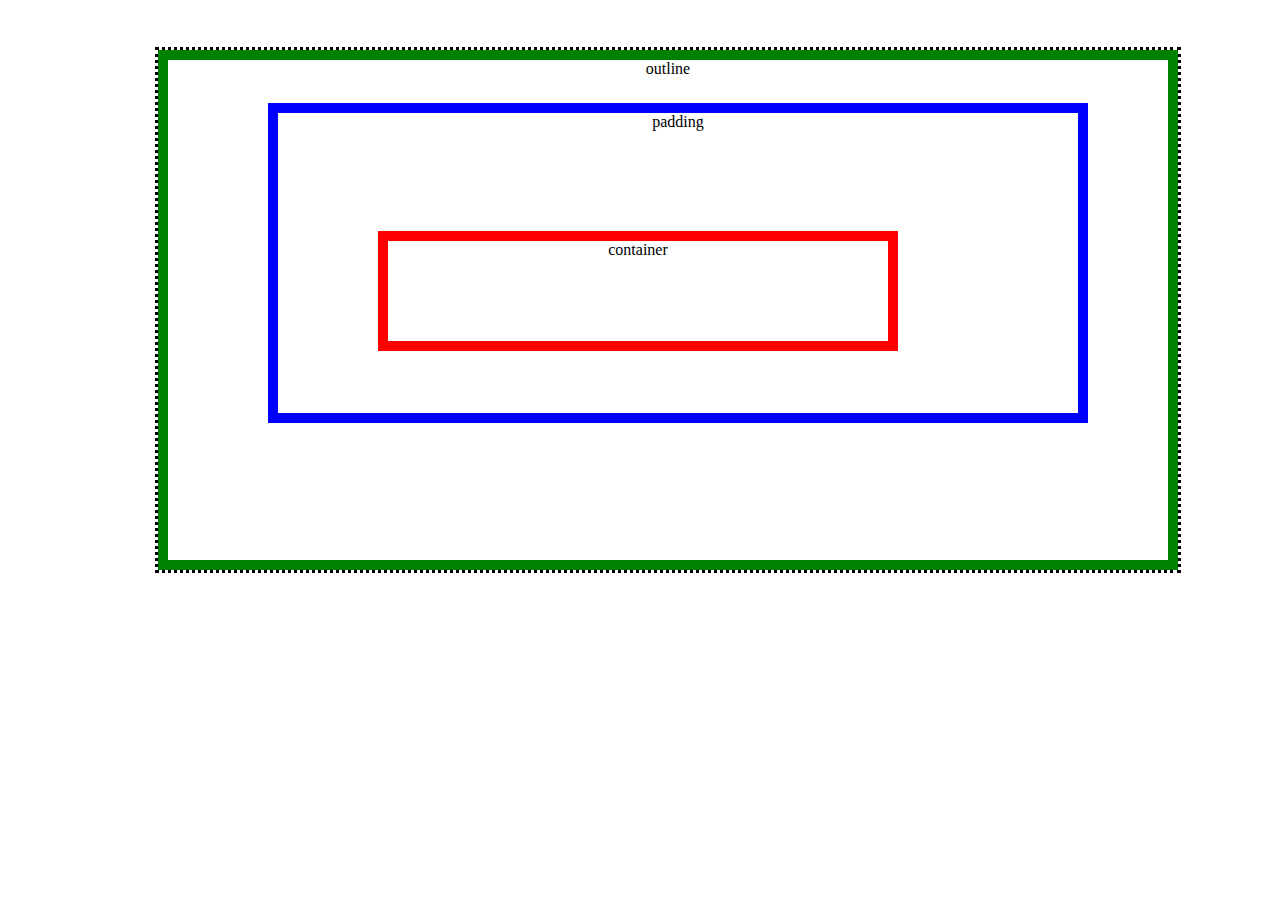
<file: box.html>
<!DOCTYPE html>
<html lang="en">
<head>
    <meta charset="UTF-8">
    <meta name="viewport" content="width=device-width, initial-scale=1.0">
    <link rel="stylesheet" href="box.css">
    <title>Document</title>
</head>
<body>
    <div>
    <div class="main">outline
         <div class="main1">padding<div>
          <div class="main2">container </div> </div>
           
    </div>
    </div>
</body>
</html>
</file>
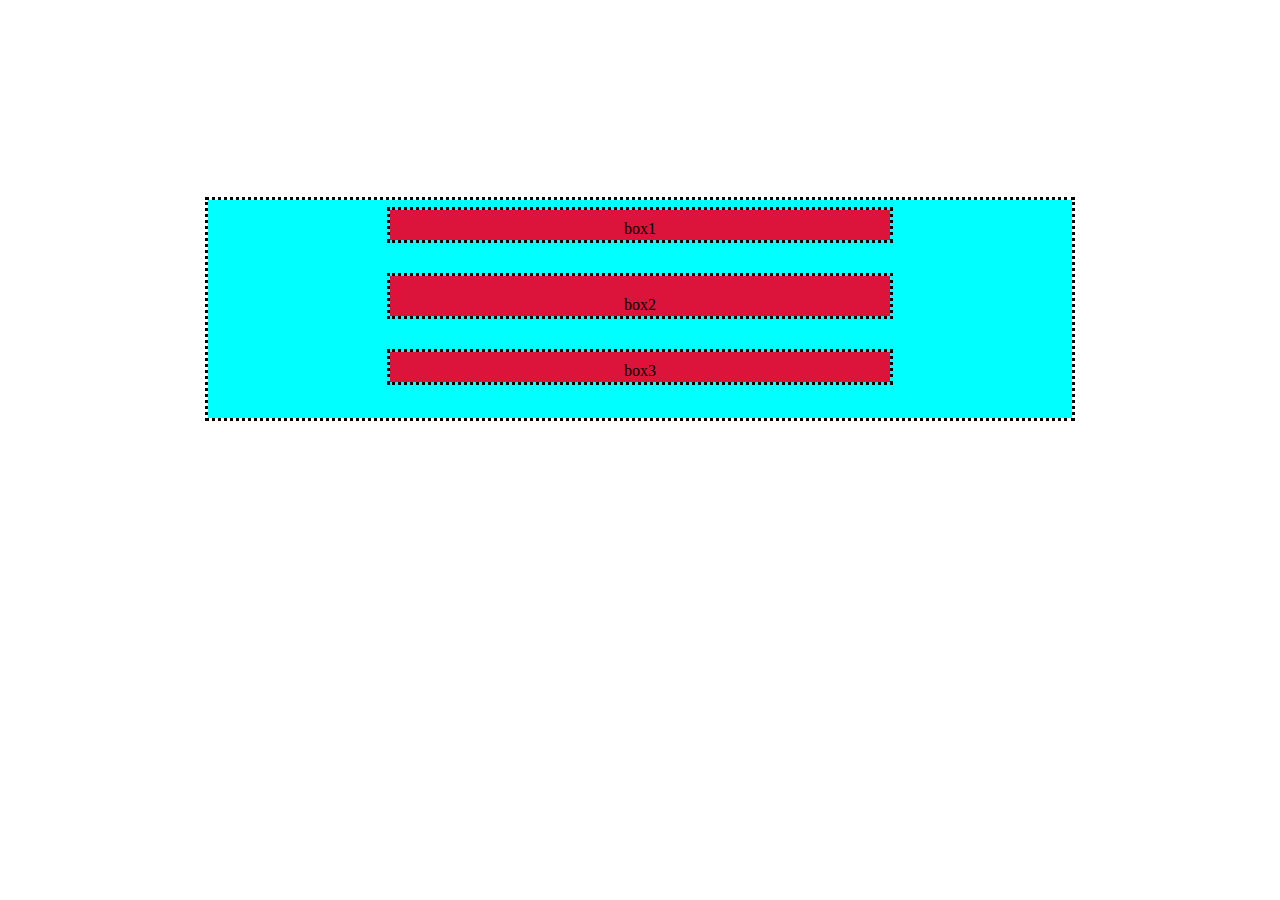
<file: box1.html>
<!DOCTYPE html>
<html lang="en">
<head>
    <meta charset="UTF-8">
    <meta name="viewport" content="width=device-width, initial-scale=1.0">
    <title>Document</title>
    <style>
        .main1{
            background-color: aqua;
            outline-style: dotted;
            margin: 200px;
            padding-top:10px;
        }
        .main2{
background-color: crimson;
 padding-top:10px;
height:20px;
width: 500px;
 outline-style: dotted;
        }
         .main3{
background-color: crimson;
 padding-top:20px;
height:20px;
width: 500px;
 outline-style: dotted;
        }
         .main4{
background-color: crimson;
 padding-top:10px;
height:20px;
width: 500px;
 outline-style: dotted ;
        }
       
    </style>
</head>
<body>
    <center>
    <div class="main1">
        <div class="main2"> box1</div><br><br>
        <div class="main3">box2</div><br><br>
        <div class="main4">box3</div><br><br>
    </div>
    </center>
</body>
</html>
</file>
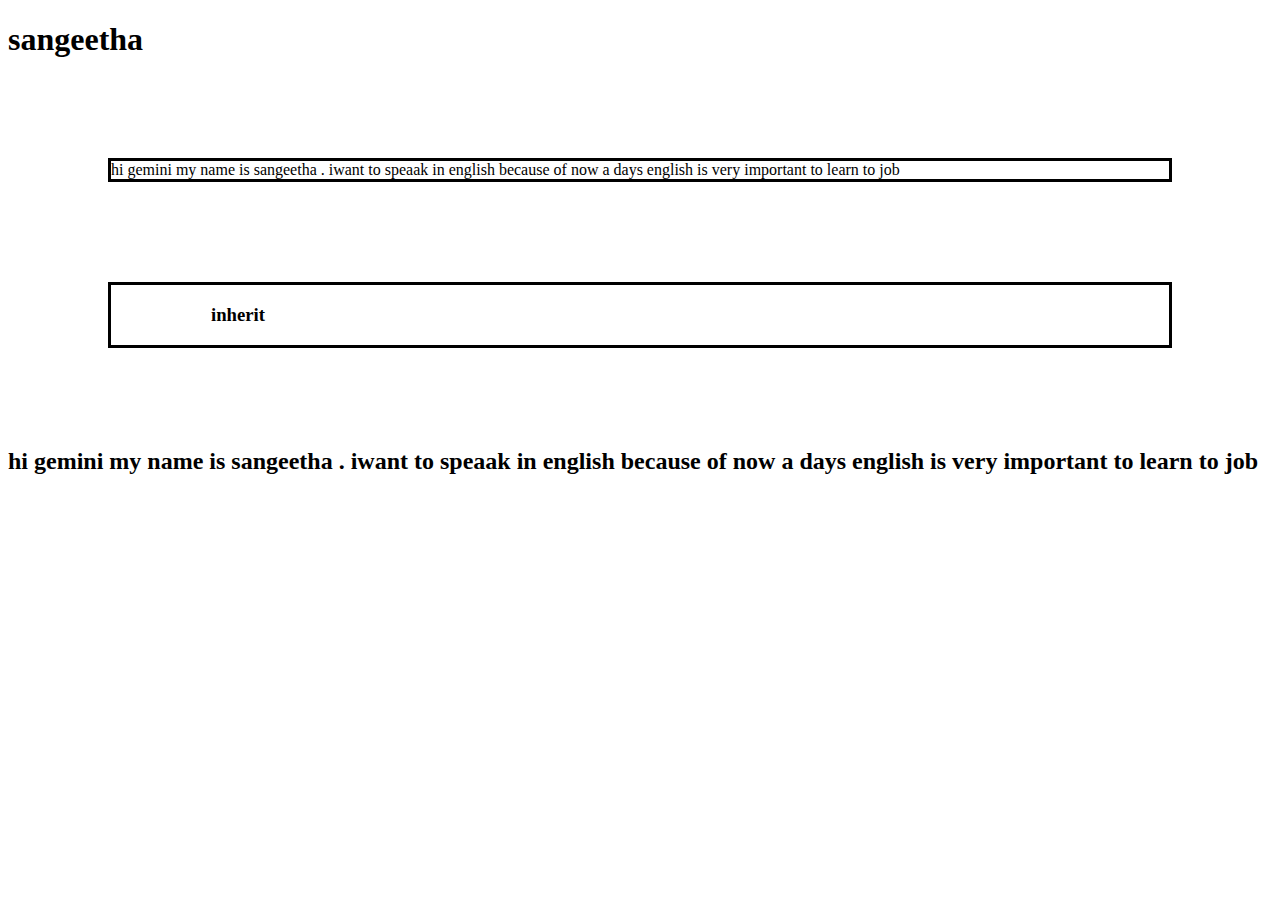
<file: margin.html>
<!DOCTYPE html>
<html lang="en">
<head>
    <meta charset="UTF-8">
    <meta name="viewport" content="width=device-width, initial-scale=1.0">
    <title>Document</title>
    <style>
        div{
            border: 3px solid;
            margin: 100px 100px 100px 100px  ;
        }
        .h2{
            width: 200px;
            border:2px solid red;
            margin:auto;
        }
        h3.main{
            margin-left: inherit;
        }
    </style>
</head>
<body>
    </div>
<h1>sangeetha</h1>
<div> hi gemini my name is sangeetha . iwant to speaak in english because of now a days english is very important to learn to job</div>
<div>
    <h3 class="main"> inherit</h3>
</div>
<h2>hi gemini my name is sangeetha . iwant to speaak in english because of now a days english is very important to learn to job</h2>
</body>
</html>
</file>
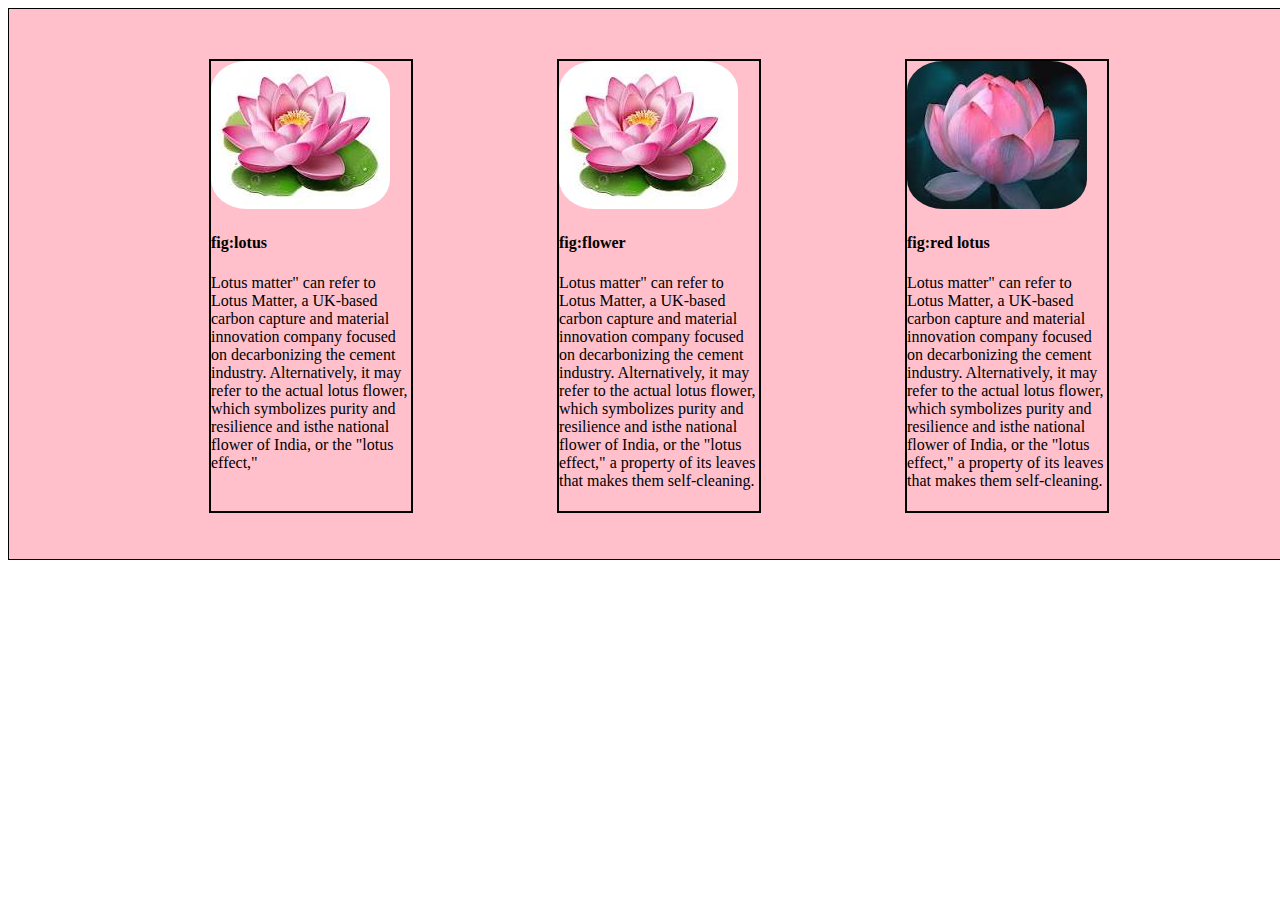
<file: project1.html>
<!DOCTYPE html>
<html lang="en">
<head>
    <meta charset="UTF-8">
    <meta name="viewport" content="width=device-width, initial-scale=1.0">
    <title>Document</title>
    <style>
.main{
    display: flex;
    border:1px solid ;
    width: 1000px;
    height: 500px;
    padding-left:200px ;
    padding-top: 50px;
    background-color: pink;
    padding-right: 200px;
}
img{
    border-radius: 20%;
    text-align: center;
}

    </style>
</head>
<body>
    <div class="main">
        <div style="border: 2px solid; width: 200px; height: 450px;">
            <img src="image1.jpeg" >
            <h4>fig:lotus</h4>
            <p>Lotus matter" can refer to Lotus Matter, a UK-based carbon capture and material
                 innovation company focused on decarbonizing the cement industry. Alternatively,
                  it may refer to the actual lotus flower, which symbolizes purity and resilience 
                  and isthe national flower of India, or the "lotus effect,"  </p>
       
    
        </div>&emsp;&emsp;&emsp;&emsp;&emsp;&emsp;&emsp;&emsp;&emsp;
        
        <div style="border: 2px solid; width: 200px; height: 450px;">
            <img src="image1.jpeg">
            <h4>fig:flower</h4>
            <p>Lotus matter" can refer to Lotus Matter, a UK-based carbon capture and material
                 innovation company focused on decarbonizing the cement industry. Alternatively,
                  it may refer to the actual lotus flower, which symbolizes purity and resilience 
                  and isthe national flower of India, or the "lotus effect," a property of
                   its leaves that makes them self-cleaning. </p>
        </div>&emsp;&emsp;&emsp;&emsp;&emsp;&emsp;&emsp;&emsp;&emsp;
        
        <div style="border: 2px solid; width: 200px; height: 450px;">
            <img src="image3.jpeg">
            <h4>fig:red lotus</h4>
            <p>Lotus matter" can refer to Lotus Matter, a UK-based carbon capture and material
                 innovation company focused on decarbonizing the cement industry. Alternatively,
                  it may refer to the actual lotus flower, which symbolizes purity and resilience 
                  and isthe national flower of India, or the "lotus effect," a property of
                   its leaves that makes them self-cleaning. </p>
        </div>
    </div>
</body>
</html>
</file>
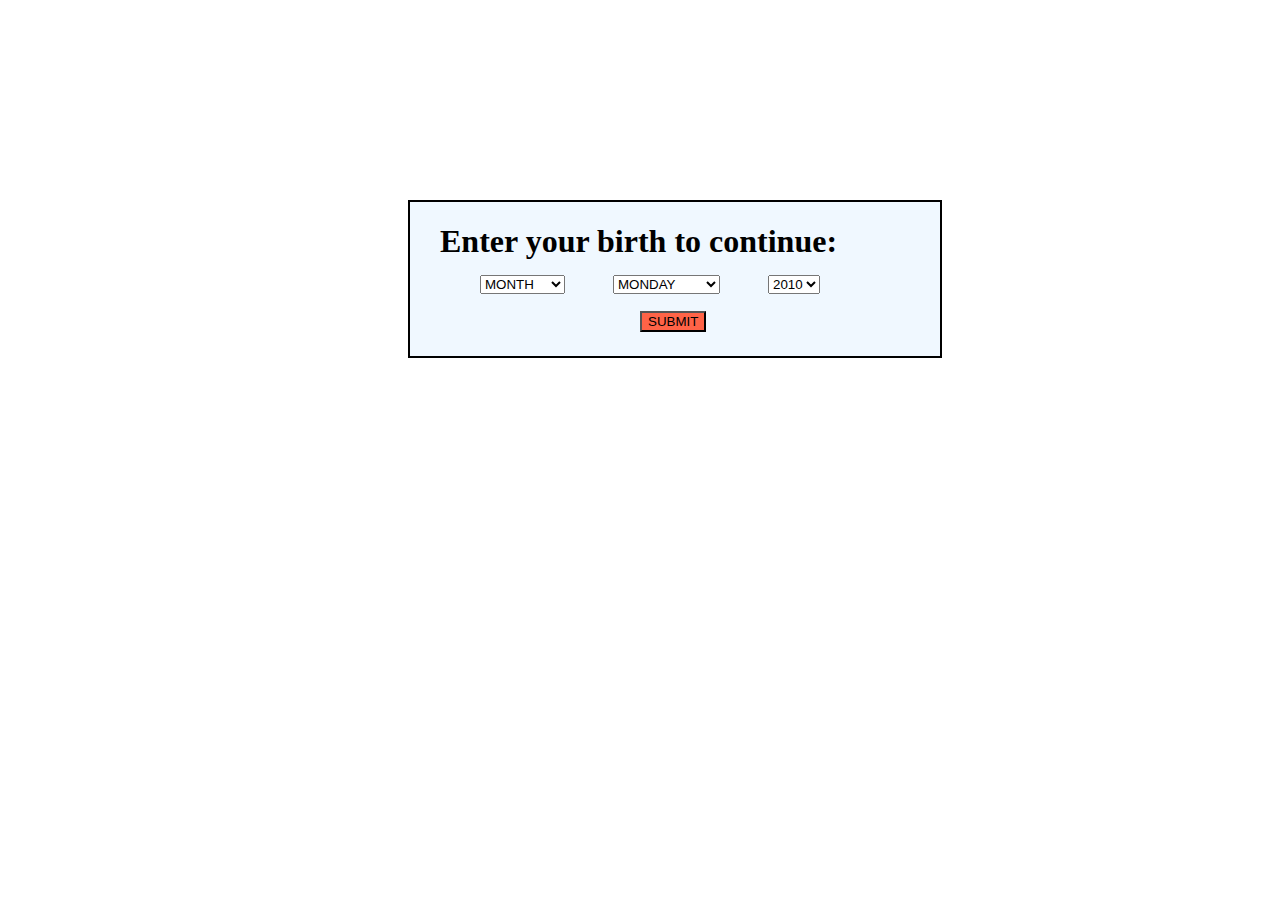
<file: subscribe.html>
<!DOCTYPE html>
<html lang="en">
<head>
    <meta charset="UTF-8">
    <meta name="viewport" content="width=device-width, initial-scale=1.0">
    <title>Document</title>
    <style>
       .main{
        display: flex;
        border: 2px solid;
        width: 500px;
        margin-left: 400px;
        margin-top: 200px;
        padding-left: 30px;
        background-color: aliceblue;
       }
       select{
        margin-left: 40px;
       }
       button{
        background-color: tomato;
        color: black;
        margin-left:200px;
       }
    </style>
</head>
<body>
  <div class="main">
    <h1>Enter your birth to continue:</lh1>
   <br>
    <select>
        <option>MONTH</option>
        <option>january</option>
         <option>febuary</option>
          <option>march</option>
           <option>april</option>
            <option>may</option>
            <option>june</option>
            <option>july</option>
            <option>augest</option>
            <option>september</option>
            <option>octuber</option>
            <option>november</option>
            <option>december</option>
    </select>
    <select>
        <option>MONDAY</option>
        <option>TUESDAY</option>
         <option>WEDNESDAY</option>
          <option>THURESDAY</option>
           <option>FRIDAY</option>
            <option>SATURDAY</option>
            <option>SUNDAY</option>
            
    </select>
    <select>
        <option>2010</option>
        <option>2011</option>
         <option>2012</option>
          <option>2013</option>
           <option>2014</option>
            <option>2015</option>
            <option>2016</option>
            <option>2017</option>
            <option>2018</option>
            <option>2019</option>
            <option>2020</option>
            <option>2021</option>
            <option>2022</option>
             <option>2023</option>
              <option>2024</option>
               <option>2025</option>
    </select>
    <br>
   <button>SUBMIT</button>
  </div>
</body>
</html>
</file>
<file: box.css>
.main{
        text-align: center;
        outline-style:dotted;
        width: 1000px;
        height: 500px;
        margin: 50px 50px 20px 150px;
        border: 10px solid green;
    }
    
    .main1{
        text-align: center;
        
        width: 800px;
        height: 300px;
        margin:25px 25px 50px 100px;
        border: 10px solid blue;
    }
    .main2{
        text-align: center;
        width: 500px;
        height: 100px;
        margin: 100px;
        border: 10px solid red; 
       
    }
</file>
